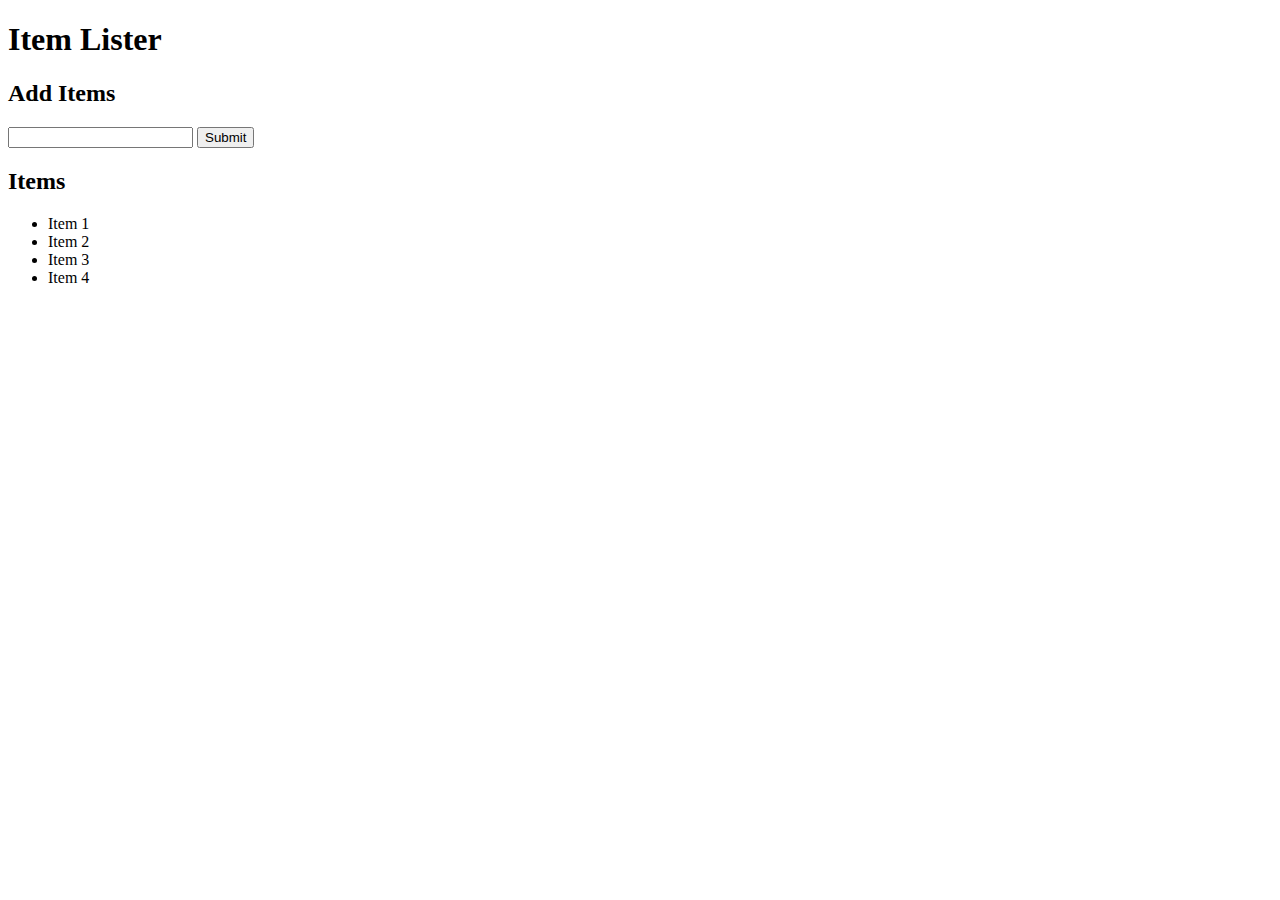
<file: sharpenerproject/index.html>
<!DOCTYPE html>
<html lang="en">
<head>
  <meta charset="UTF-8">
  <meta name="viewport" content="width=device-width, initial-scale=1.0">
  <meta http-equiv="X-UA-Compatible" content="ie=edge">
  <link rel="stylesheet" href="https://maxcdn.bootstrapcdn.com/bootstrap/4.0.0-beta/css/bootstrap.min.css" integrity="sha384-/Y6pD6FV/Vv2HJnA6t+vslU6fwYXjCFtcEpHbNJ0lyAFsXTsjBbfaDjzALeQsN6M" crossorigin="anonymous">
  <title>Item Lister</title>
</head>
<body>
  <header id="main-header" class="bg-success text-white p-4 mb-3">
    <div class="container">
      <h1 id="header-title">Item Lister <span style="display:none">123</span></h1>
    </div>
  </header>
  <div class="container">
   <div id="main" class="card card-body">
    <h2 class="title">Add Items</h2>
    <form class="form-inline mb-3">
      <input type="text" class="form-control mr-2">
      <input type="submit" class="btn btn-dark" value="Submit">
    </form>
    <h2 class="title">Items</h2>
    <ul id="items" class="list-group">
      <li class="list-group-item">Item 1</li>
      <li class="list-group-item">Item 2</li>
      <li class="list-group-item">Item 3</li>
      <li class="list-group-item">Item 4</li>
    </ul>
   </div>
  </div>

</body>
</html>
</file>
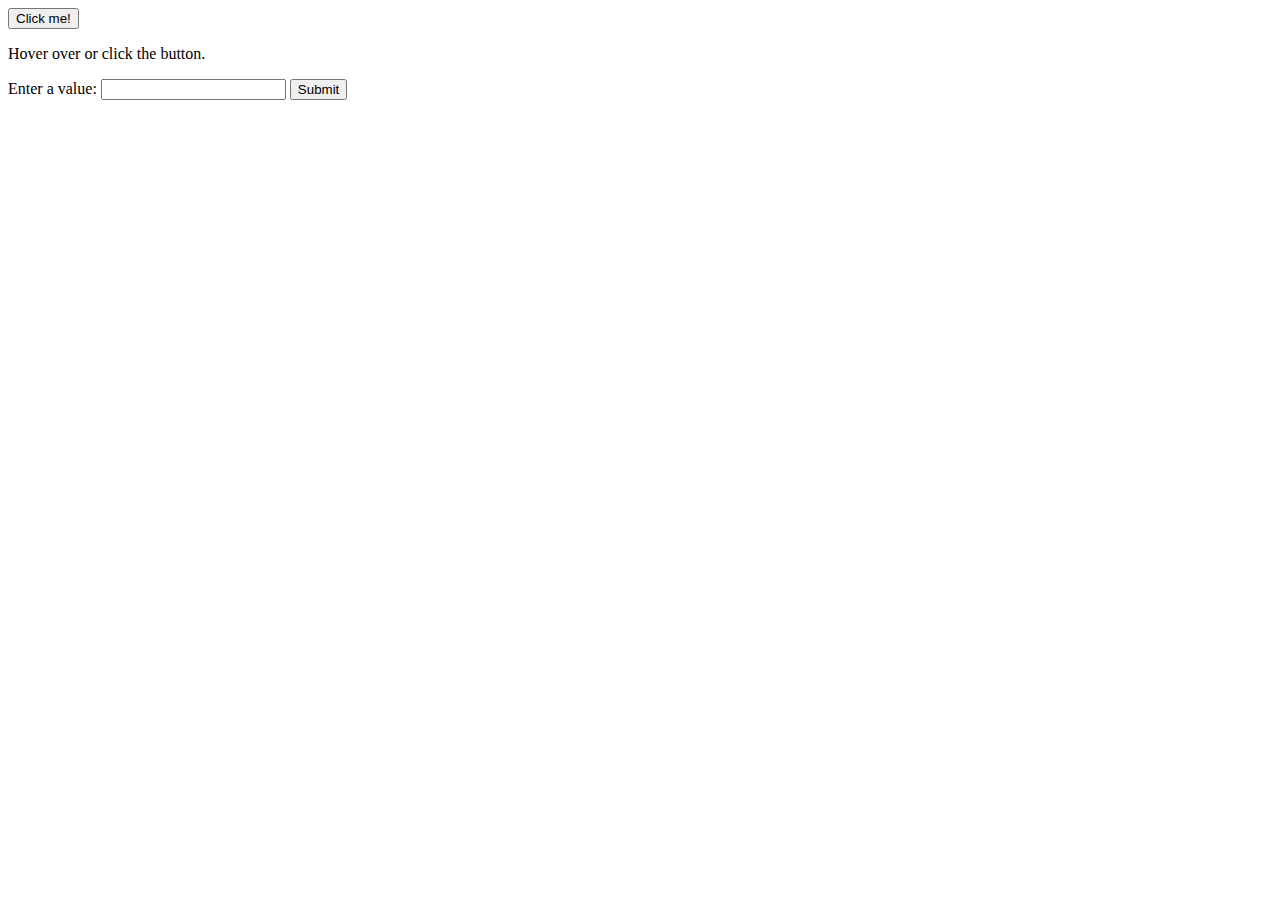
<file: first.html>
<!DOCTYPE html>
<html>
<head>
    <title>Event Handling and Form Input</title>
</head>
<body>
    <button id="myButton">Click me!</button>
    <p id="output">Hover over or click the button.</p>
    <form id="myForm">
        <label for="inputValue">Enter a value:</label>
        <input type="text" id="inputValue" required>
        <button type="submit">Submit</button>
    </form>

    <script>
        // Function to handle the click event
        document.getElementById('myButton').addEventListener('click', function () {
            document.getElementById('output').textContent = 'Button clicked!';
        });

        // Function to handle the mouseover event
        document.getElementById('myButton').addEventListener('mouseover', function () {
            document.getElementById('output').textContent = 'Mouse over the button.';
        });

        // Function to handle the mouseout event
        document.getElementById('myButton').addEventListener('mouseout', function () {
            document.getElementById('output').textContent = 'Mouse out of the button.';
        });

        // Function to handle form submission
        document.getElementById('myForm').addEventListener('submit', function (e) {
            e.preventDefault(); // Prevent the form from submitting

            const inputValue = document.getElementById('inputValue').value;

            // Check if the input value is empty
            if (!inputValue) {
                alert('Please enter a value.');
                return;
            }

            console.log('Input value:', inputValue);
        });
    </script>
</body>
</html>
</file>
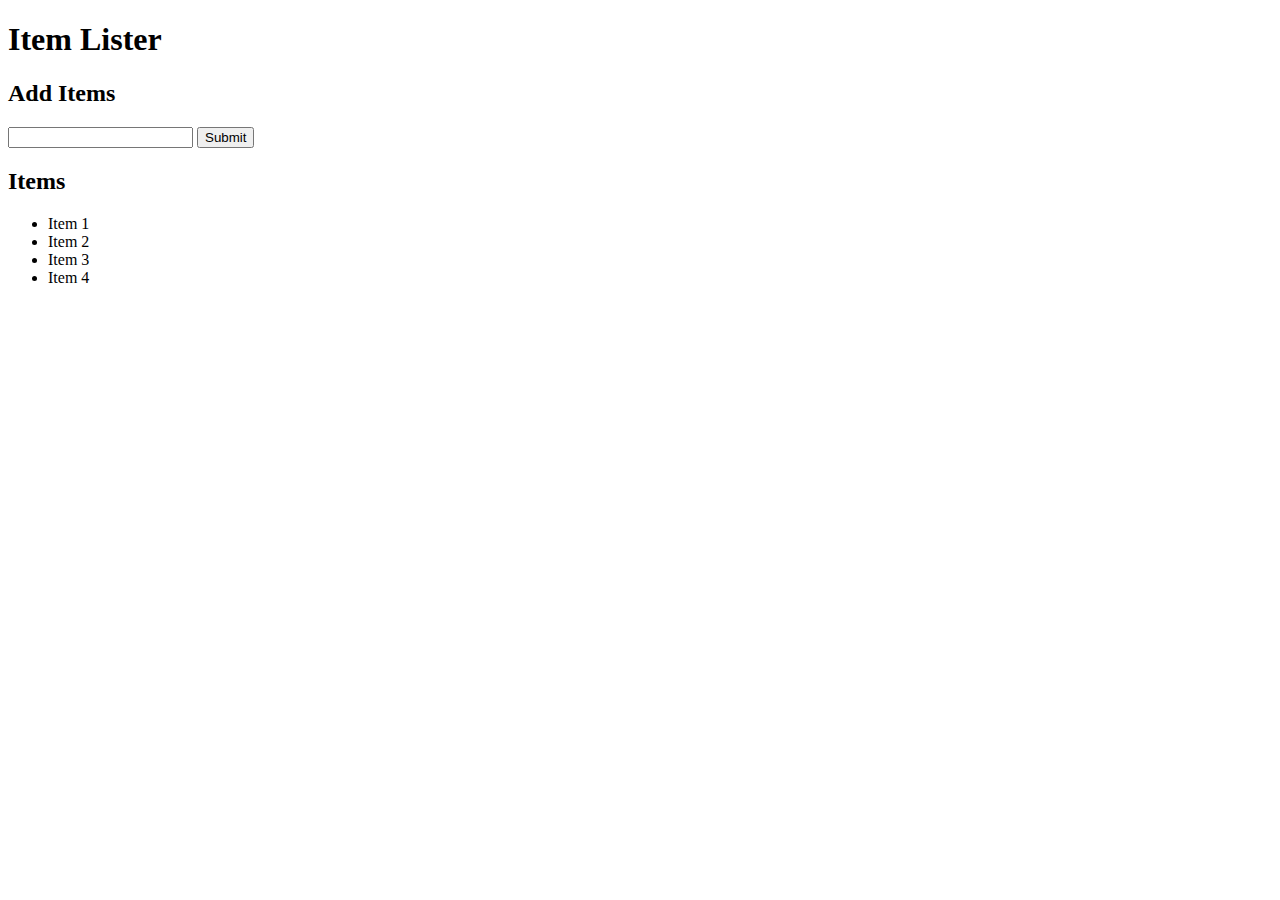
<file: kajal.html>
<!DOCTYPE html>
<html lang="en">
<head>
  <meta charset="UTF-8">
  <meta name="viewport" content="width=device-width, initial-scale=1.0">
  <meta http-equiv="X-UA-Compatible" content="ie=edge">
  <link rel="stylesheet" href="https://maxcdn.bootstrapcdn.com/bootstrap/4.0.0-beta/css/bootstrap.min.css" integrity="sha384-/Y6pD6FV/Vv2HJnA6t+vslU6fwYXjCFtcEpHbNJ0lyAFsXTsjBbfaDjzALeQsN6M" crossorigin="anonymous">
  <title>Item Lister</title>
</head>
<body>
  <header id="main-header" class="bg-success text-white p-4 mb-3">
    <div class="container">
      <h1 id="header-title">Item Lister <span style="display:none">123</span></h1>
    </div>
  </header>
  <div class="container">
   <div id="main" class="card card-body">
    <h2 class="title">Add Items</h2>
    <form class="form-inline mb-3">
      <input type="text" class="form-control mr-2">
      <input type="submit" class="btn btn-dark" value="Submit">
    </form>
    <h2 class="title">Items</h2>
    <ul id="items" class="list-group">
      <li class="list-group-item">Item 1</li>
      <li class="list-group-item">Item 2</li>
      <li class="list-group-item">Item 3</li>
      <li class="list-group-item">Item 4</li>
    </ul>
   </div>
  </div>
<script src="dem.js"></script>
</body>
</html>
</file>
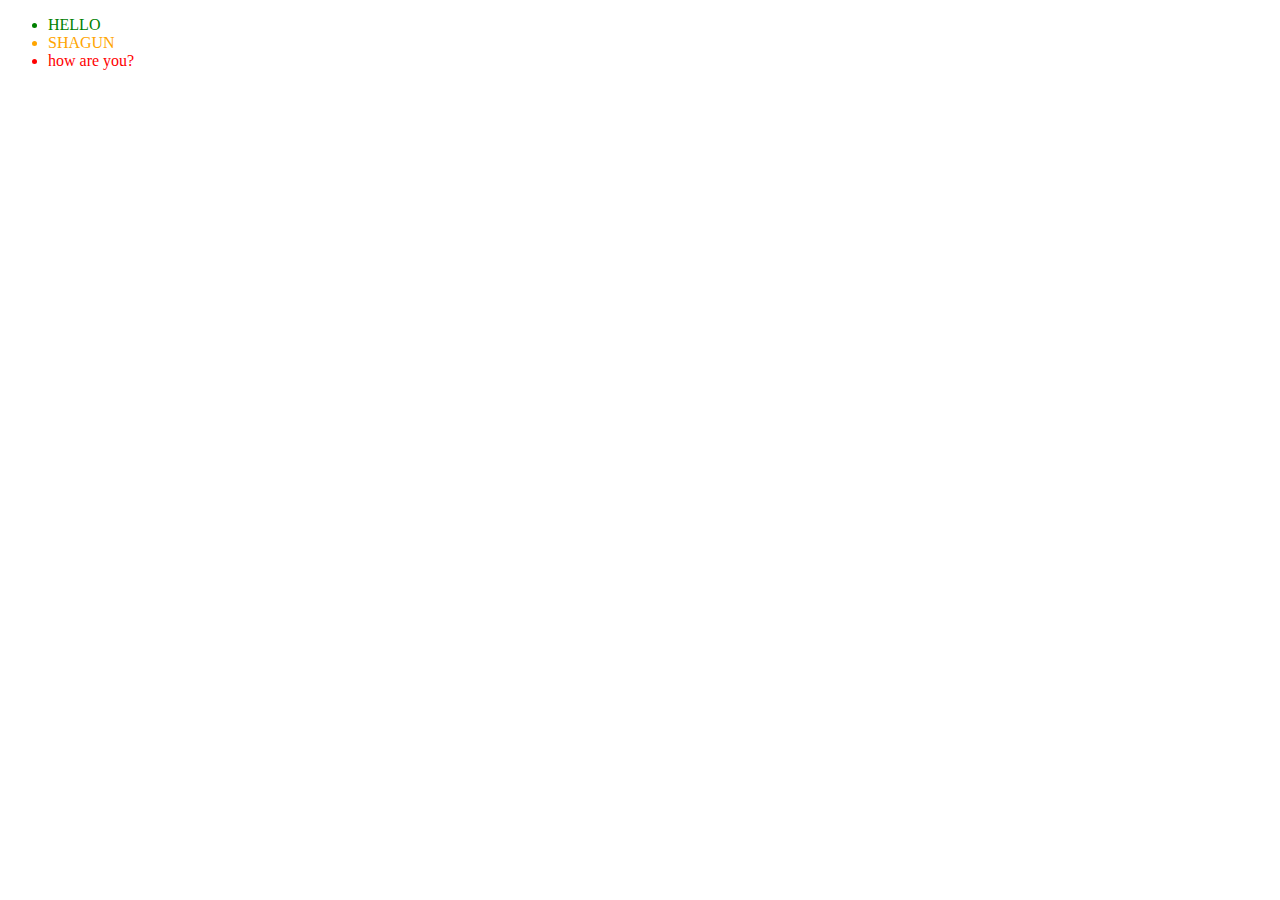
<file: main.html>
<!DOCTYPE html>

</body>
</html>
<!DOCTYPE html>
<html>
<head>
    <title>DOM Manipulation</title>
</head>
<body>
   <ul id="myList">
    <li>HELLO</li>
    <li>SHAGUN</li>
    <li>how are you?</li>
   </ul>
<script>
    const listitems=document.querySelectorAll('#myList li');
    listitems[0].style.color='green';
    listitems[1].style.color='orange';  
    listitems[2].style.color='red'; 
</script>
</body>
</html>
</file>
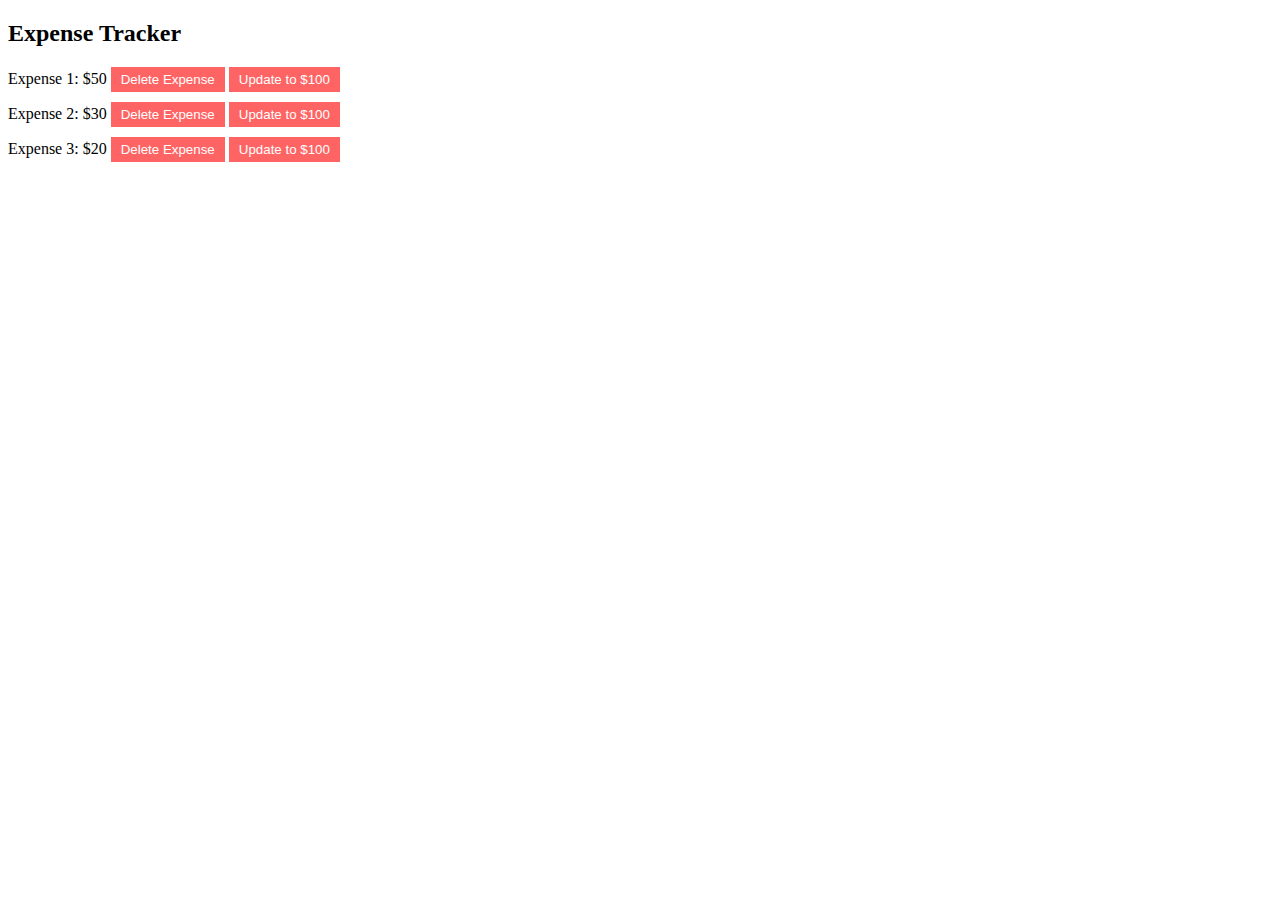
<file: react5.html>
<!DOCTYPE html>
<html lang="en">
<head>
    <meta charset="UTF-8">
    <meta name="viewport" content="width=device-width, initial-scale=1.0">
    <style>
        /* Add some basic styling for the expenses list */
        ul {
            list-style-type: none;
            padding: 0;
        }

        li {
            margin-bottom: 10px;
        }

        /* Style the delete button and update button */
        .delete-button, .update-button {
            background-color: #ff6464;
            color: #fff;
            border: none;
            padding: 5px 10px;
            cursor: pointer;
        }
    </style>
    <title>Expense Tracker</title>
</head>
<body>

    <h2>Expense Tracker</h2>

    <ul id="expenses-list">
        <!-- Example expense items -->
        <li><span>Expense 1:</span> $50 <button class="delete-button" onclick="deleteExpense(this)">Delete Expense</button> <button class="update-button" onclick="updateExpense(this)">Update to $100</button></li>
        <li><span>Expense 2:</span> $30 <button class="delete-button" onclick="deleteExpense(this)">Delete Expense</button> <button class="update-button" onclick="updateExpense(this)">Update to $100</button></li>
        <li><span>Expense 3:</span> $20 <button class="delete-button" onclick="deleteExpense(this)">Delete Expense</button> <button class="update-button" onclick="updateExpense(this)">Update to $100</button></li>
    </ul>

    <script>
        // Function to delete an expense
        function deleteExpense(button) {
            // Get the parent <li> element
            var listItem = button.parentElement;

            // Remove the <li> element from the expenses list
            listItem.remove();
        }

        // Function to update an expense to $100
        function updateExpense(button) {
            // Get the parent <li> element
            var listItem = button.parentElement;

            // Update the expense amount to $100
            var amountSpan = listItem.querySelector('span');
            amountSpan.textContent = 'Expense updated to: $100';
        }
    </script>

</body>
</html>
</file>
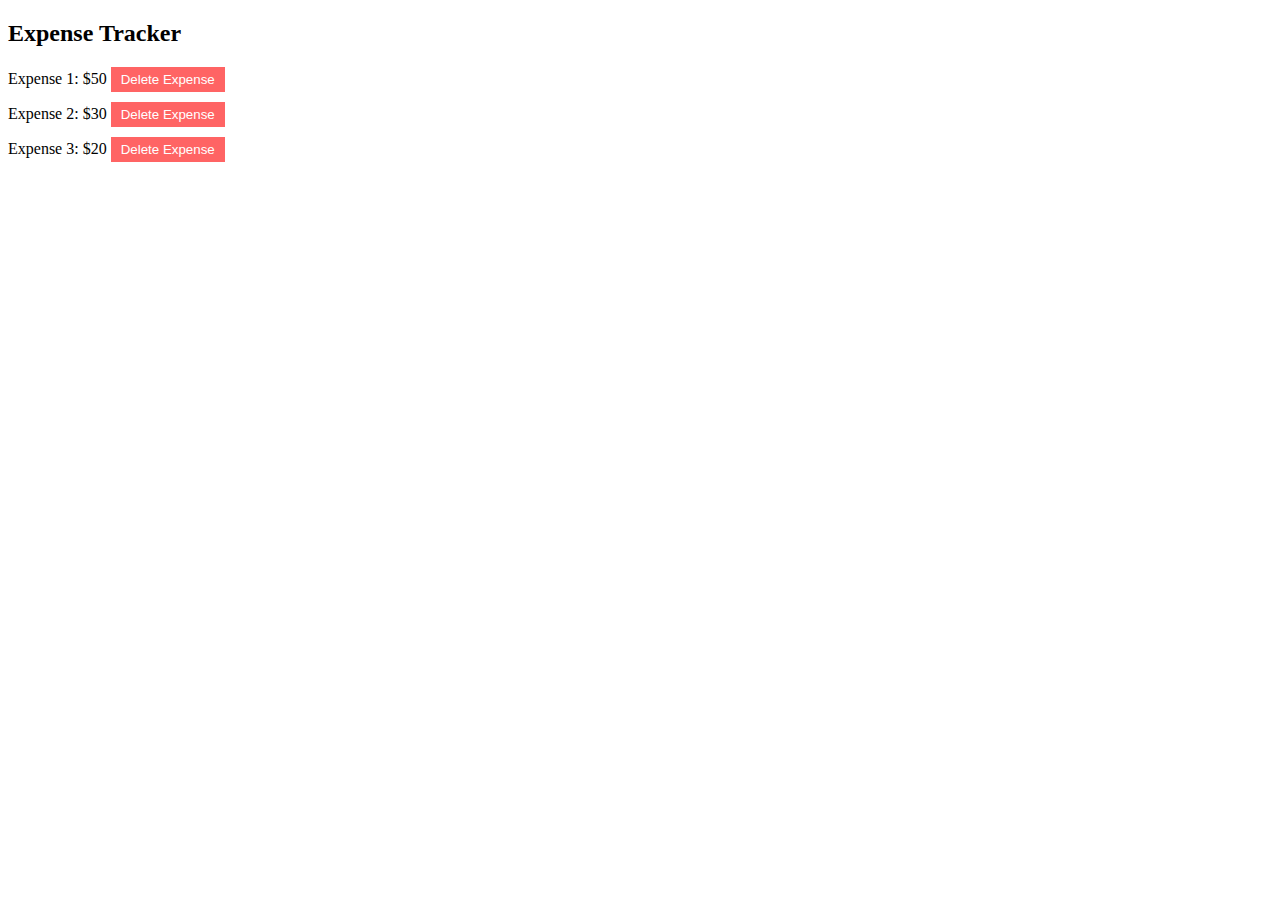
<file: react9.html>
<!DOCTYPE html>
<html lang="en">
<head>
    <meta charset="UTF-8">
    <meta name="viewport" content="width=device-width, initial-scale=1.0">
    <style>
        /* Add some basic styling for the expenses list */
        ul {
            list-style-type: none;
            padding: 0;
        }

        li {
            margin-bottom: 10px;
        }

        /* Style the delete button */
        .delete-button {
            background-color: #ff6464;
            color: #fff;
            border: none;
            padding: 5px 10px;
            cursor: pointer;
        }
    </style>
    <title>Expense Tracker</title>
</head>
<body>

    <h2>Expense Tracker</h2>

    <ul id="expenses-list">
        <!-- Example expense items -->
        <li><span>Expense 1:</span> $50 <button class="delete-button" onclick="deleteExpense(this)">Delete Expense</button></li>
        <li><span>Expense 2:</span> $30 <button class="delete-button" onclick="deleteExpense(this)">Delete Expense</button></li>
        <li><span>Expense 3:</span> $20 <button class="delete-button" onclick="deleteExpense(this)">Delete Expense</button></li>
    </ul>

    <script>
        // Function to delete an expense
        function deleteExpense(button) {
            // Get the parent <li> element
            var listItem = button.parentElement;

            // Remove the <li> element from the expenses list
            listItem.remove();
        }
    </script>

</body>
</html>
</file>
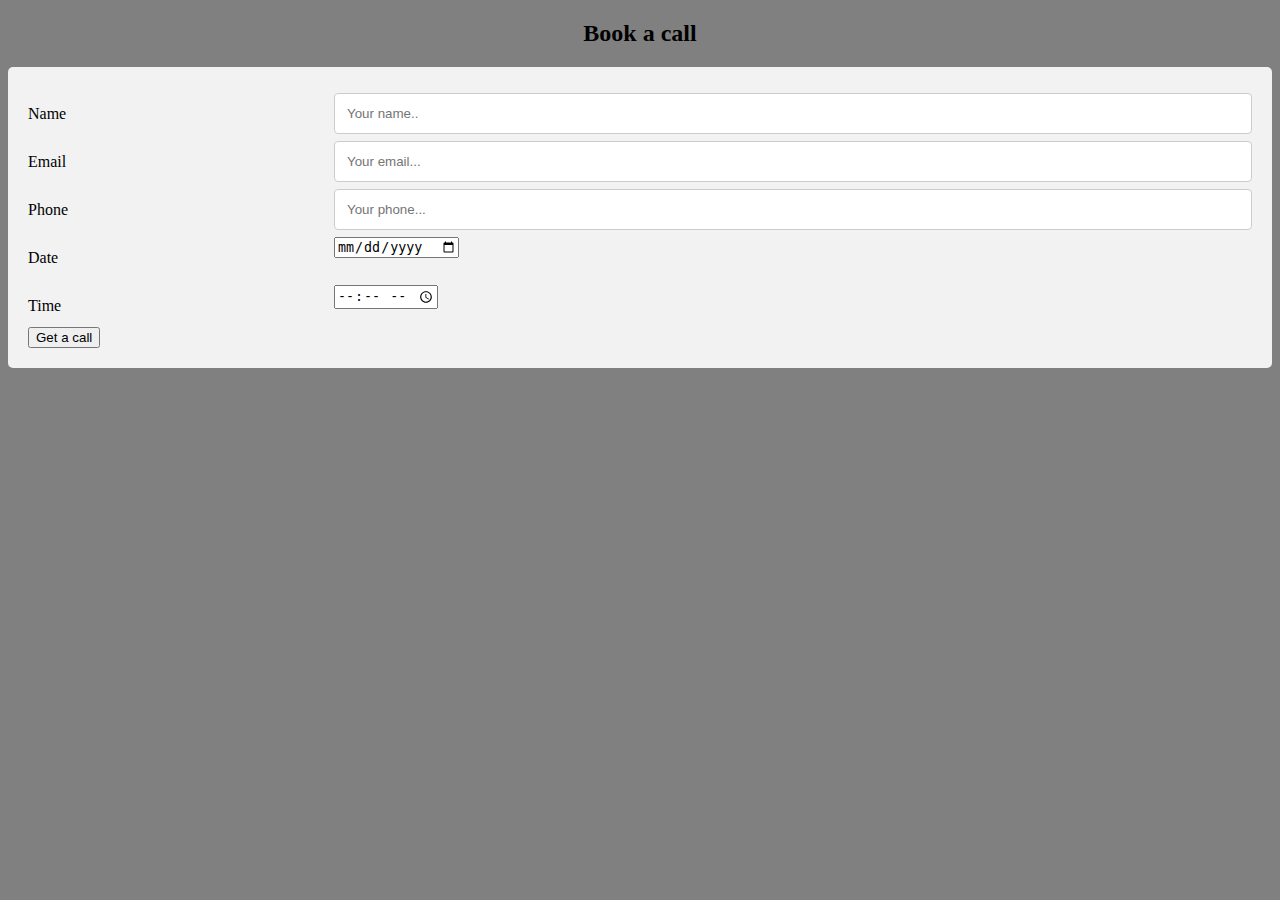
<file: shagun.html>
<!DOCTYPE html>
<html>
<head>
<meta name="viewport" content="width=device-width, initial-scale=1">
<style>
* {
  box-sizing: border-box;
}

input[type=text], select, textarea {
  width: 100%;
  padding: 12px;
  border: 1px solid #ccc;
  border-radius: 4px;
  resize: vertical;
}

label {
  padding: 12px 12px 12px 0;
  display: inline-block;
}

input[type=submit] {
  background-color: #04AA6D;
  color:white;
  padding: 12px 20px;
  border: none;
  border-radius: 4px;
  cursor: pointer;
  float: right;
}

input[type=submit]:hover {
  background-color: #45a049;
}

.container {
  border-radius: 5px;
  background-color: #f2f2f2;
  padding: 20px;
}

.col-25 {
  float: left;
  width: 25%;
  margin-top: 6px;
}

.col-75 {
  float: left;
  width: 75%;
  margin-top: 6px;
}

/* Clear floats after the columns */
.row:after {
  content: "";
  display: table;
  clear: both;
}

/* Responsive layout - when the screen is less than 600px wide, make the two columns stack on top of each other instead of next to each other */
@media screen and (max-width: 600px) {
  .col-25, .col-75, input[type=submit] {
    width: 100%;
    margin-top: 0;
  }
}
</style>
</head>
<body style="background-color:grey;">

<h2 style="text-align:center;">Book a call</h2>


<div class="container">
  <form action="/action_page.php">
    <div class="row">
      <div class="col-25">
        <label for="fname">Name</label>
      </div>
      <div class="col-75">
        <input type="text" id="fname" name="Name" placeholder="Your name..">
      </div>
    </div>
    <div class="row">
      <div class="col-25">
        <label for="Email">Email</label>
      </div>
      <div class="col-75">
        <input type="text" id="lname" name="lastname" placeholder="Your email...">
      </div>
    </div>
    <div class="row">
      <div class="col-25">
        <label for="phone">Phone</label>
      </div>
      <div class="col-75">
        <input type="text" id="phone" name="phone" placeholder="Your phone...">
      </div>
    </div>
    <div class="row">
        <div class="col-25">
          <label for="date">Date</label>
        </div>
        <div class="col-75">
        <input type="date" name="myDate">
        </div>
      </div>
      <div class="row">
        <div class="col-25">
          <label for="time">Time</label>
        </div>
        <div class="col-75">
        <input type="time" name="myTime">
        </div>
      </div>
      <input type="button" value="Get a call">
    </div>
  </form>
</div>
<script>
  alert('hello');
  console.error('this is an error');
  </script>

</body>
</html>
</file>
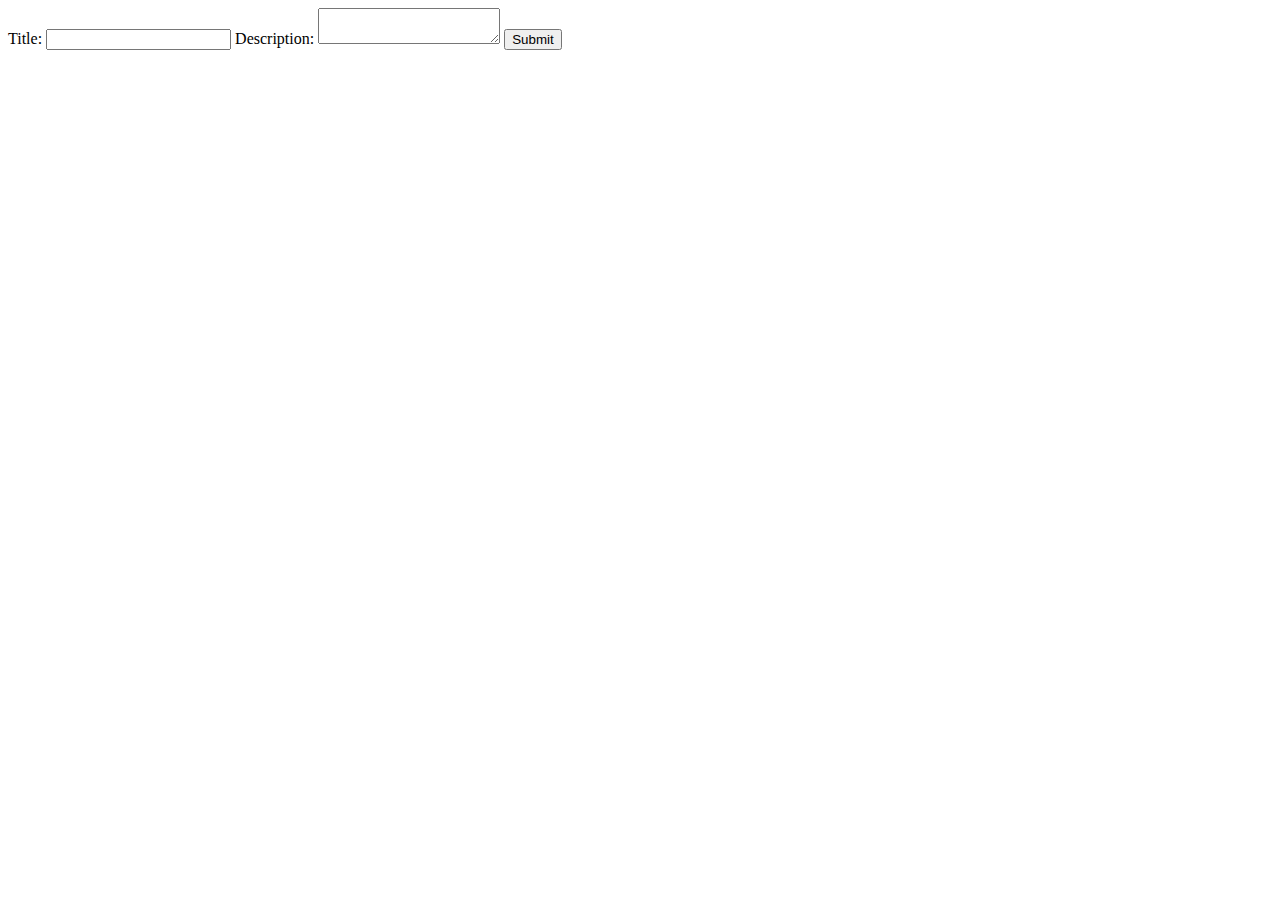
<file: submit.html>
<!DOCTYPE html>
<html lang="en">
<head>
    <meta charset="UTF-8">
    <meta name="viewport" content="width=device-width, initial-scale=1.0">
    <title>Form Submission Example</title>
</head>
<body>

<form id="myForm">
    <label for="title">Title:</label>
    <input type="text" id="title" name="title" required>

    <label for="description">Description:</label>
    <textarea id="description" name="description" required></textarea>

    <button type="button" onclick="submitForm()">Submit</button>
</form>

<script "app.js">
    function submitForm() {
        // Get form values
        const title = document.getElementById('title').value;
        const description = document.getElementById('description').value;

        // Create an object with form data
        const formData = {
            title: title,
            description: description
        };

        // Log the object to the console
        console.log(formData);

        // You can also display the data on the page if needed
        const resultContainer = document.getElementById('result');
        resultContainer.innerHTML = `<p>Form Data: ${JSON.stringify(formData)}</p>`;
    }
</script>

<div id="result"></div>

</body>
</html>
</file>
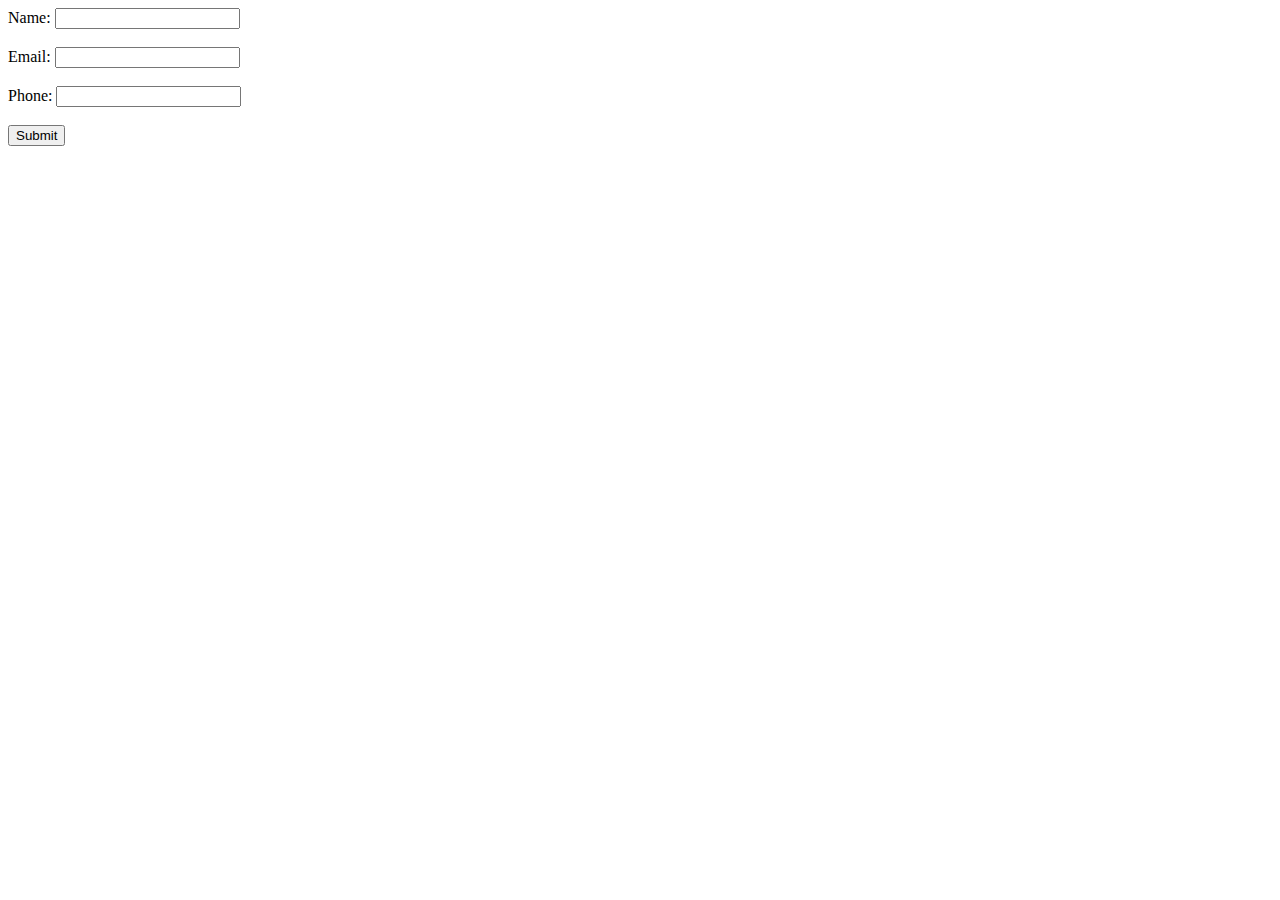
<file: welcome2.html>
<!DOCTYPE html>
<html>
<head>
    <title>Local Storage Example</title>
</head>
<body>
    <form id="userForm">
        <label for="name">Name:</label>
        <input type="text" id="name" name="name" required><br><br>

        <label for="email">Email:</label>
        <input type="email" id="email" name="email" required><br><br>

        <label for="phone">Phone:</label>
        <input type="tel" id="phone" name="phone" required><br><br>

        <input type="submit" value="Submit">
    </form>

    <div id="userList">
        <!-- User details will be displayed here -->
    </div>

    <script>
        var userForm = document.getElementById('userForm');
        var userList = document.getElementById('userList');

        // Listen for the form's submit event
        userForm.addEventListener('submit', function(event) {
            event.preventDefault();

            var name = document.getElementById('name').value;
            var email = document.getElementById('email').value;
            var phone = document.getElementById('phone').value;

            var userDetails = {
                name: name,
                email: email,
                phone: phone
            };

            // Generate a unique key for this user based on the current timestamp
            var userKey = 'user_' + Date.now();

            // Convert the userDetails object to a JSON string
            var userDetailsJSON = JSON.stringify(userDetails);

            // Store the JSON string in local storage with the unique key
            localStorage.setItem(userKey, userDetailsJSON);

            // Optionally, provide user feedback
            alert('User details saved to local storage.');

            // Clear the form
            userForm.reset();

            // Update the user interface to display the new user
            displayUser(userKey, userDetails);
        });

        // Function to display a user in the UI
        function displayUser(userKey, userDetails) {
            var userDiv = document.createElement('div');
            userDiv.innerHTML = `
                <p>Name: <span id="${userKey}-name">${userDetails.name}</span></p>
                <p>Email: <span id="${userKey}-email">${userDetails.email}</span></p>
                <p>Phone: <span id="${userKey}-phone">${userDetails.phone}</span></p>
                <button class="edit-button" data-key="${userKey}">Edit</button>
                <button class="delete-button" data-key="${userKey}">Delete</button>
            `;

            userList.appendChild(userDiv);
        }

        // Event delegation to handle edit and delete button clicks
        document.addEventListener('click', function(event) {
            if (event.target.classList.contains('delete-button')) {
                var keyToDelete = event.target.getAttribute('data-key');
                localStorage.removeItem(keyToDelete);
                event.target.parentElement.remove();
            }

            if (event.target.classList.contains('edit-button')) {
                var keyToEdit = event.target.getAttribute('data-key');
                var newName = prompt('Enter new name:', '');
                var newEmail = prompt('Enter new email:', '');
                var newPhone = prompt('Enter new phone:', '');

                if (newName !== null) {
                    document.getElementById(`${keyToEdit}-name`).textContent = newName;
                }
                if (newEmail !== null) {
                    document.getElementById(`${keyToEdit}-email`).textContent = newEmail;
                }
                if (newPhone !== null) {
                    document.getElementById(`${keyToEdit}-phone`).textContent = newPhone;
                }

                // Update local storage with the edited details
                var editedDetails = {
                    name: newName,
                    email: newEmail,
                    phone: newPhone
                };
                var editedDetailsJSON = JSON.stringify(editedDetails);
                localStorage.setItem(keyToEdit, editedDetailsJSON);
            }
        });

        // Load and display users from local storage on page load
        for (var i = 0; i < localStorage.length; i++) {
            var key = localStorage.key(i);
            var userDetailsJSON = localStorage.getItem(key);
            var userDetails = JSON.parse(userDetailsJSON);
            displayUser(key, userDetails);
        }
    </script>
</body>
</html>
</file>
